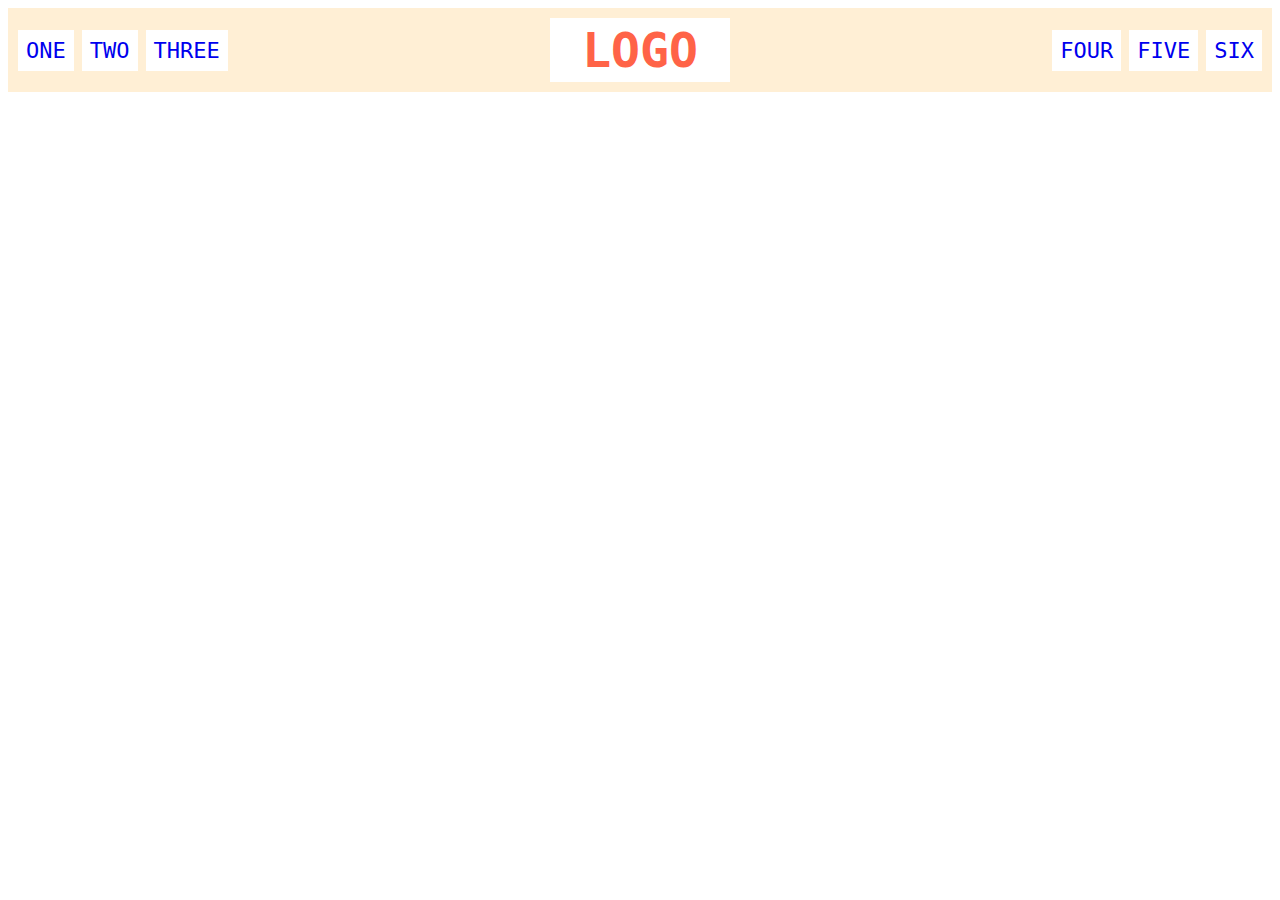
<file: flex/02-flex-header/index.html>
<!DOCTYPE html>
<html lang="en">
  <head>
    <meta charset="UTF-8" />
    <meta http-equiv="X-UA-Compatible" content="IE=edge" />
    <meta name="viewport" content="width=device-width, initial-scale=1.0" />
    <title>Flex Header</title>
    <link rel="stylesheet" href="style.css" />
  </head>
  <body>
    <div class="header">
      <div class="left-links">
        <ul>
          <li><a href="#">ONE</a></li>
          <li><a href="#">TWO</a></li>
          <li><a href="#">THREE</a></li>
        </ul>
      </div>
      <div class="logo">LOGO</div>
      <div class="right-links">
        <ul>
          <li><a href="#">FOUR</a></li>
          <li><a href="#">FIVE</a></li>
          <li><a href="#">SIX</a></li>
        </ul>
      </div>
    </div>
  </body>
</html>
</file>
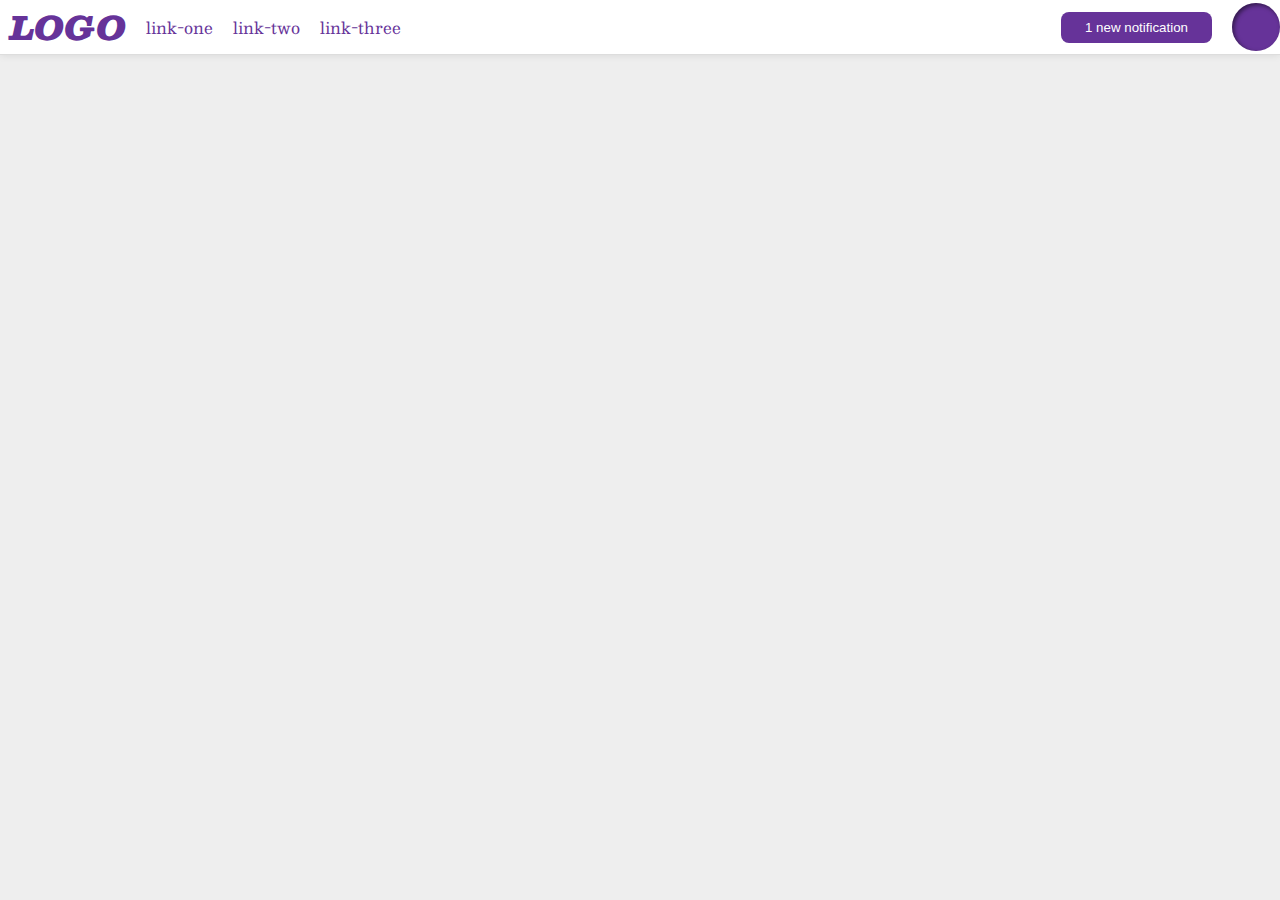
<file: flex/03-flex-header-2/index.html>
<!DOCTYPE html>
<html lang="en">
  <head>
    <meta charset="UTF-8" />
    <meta http-equiv="X-UA-Compatible" content="IE=edge" />
    <meta name="viewport" content="width=device-width, initial-scale=1.0" />
    <title>Flex Header 2</title>
    <link rel="stylesheet" href="style.css" />
  </head>
  <body>
    <div class="header">
      <div class="logo">LOGO</div>
      <ul class="links">
        <li><a href="https://google.com">link-one</a></li>
        <li><a href="https://google.com">link-two</a></li>
        <li><a href="https://google.com">link-three</a></li>
      </ul>
      <div class="left-push">
        <button class="notifications">1 new notification</button>
        <div class="profile-image"></div>
      </div>
    </div>
  </body>
</html>
</file>
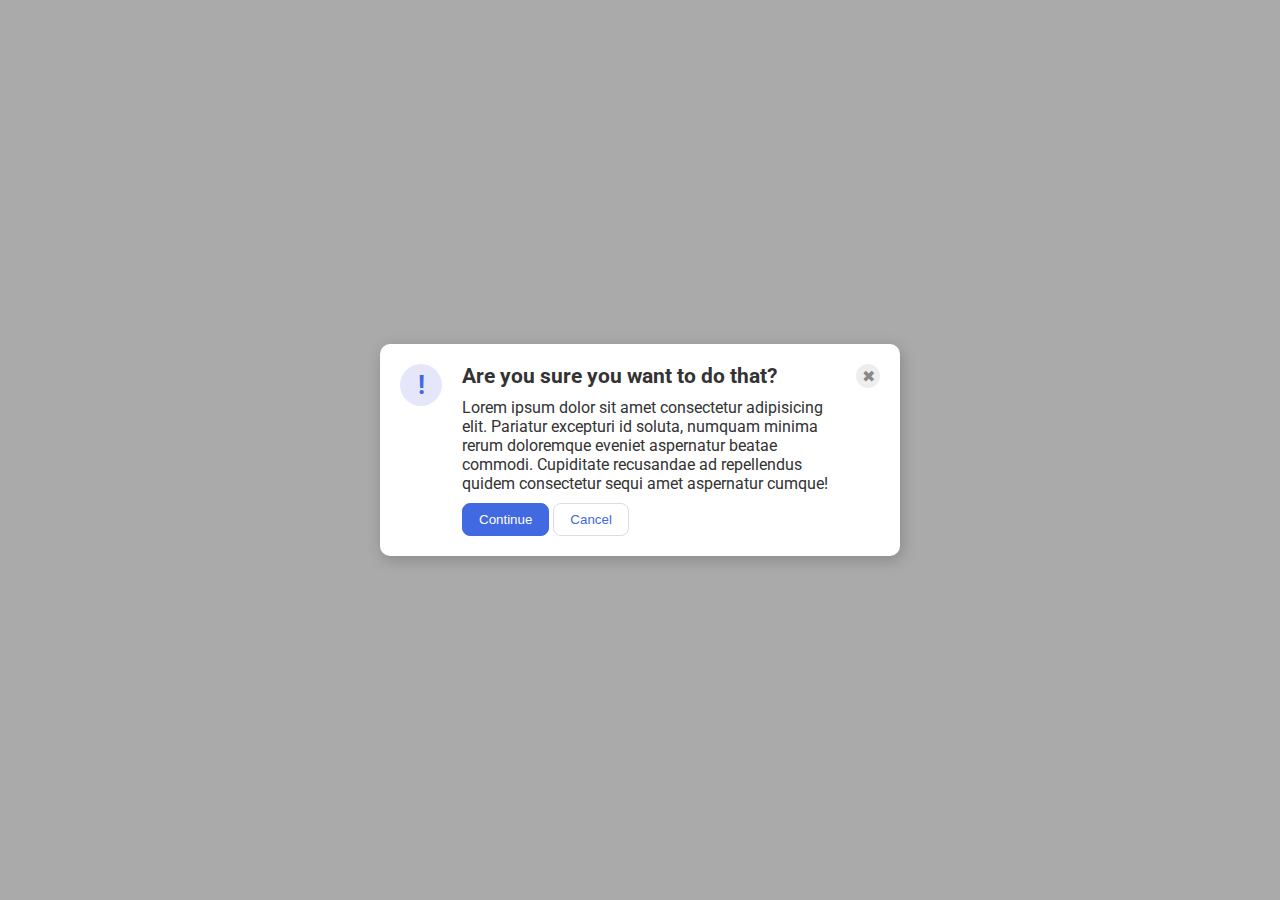
<file: flex/05-flex-modal/index.html>
<!DOCTYPE html>
<html lang="en">
  <head>
    <meta charset="UTF-8" />
    <meta http-equiv="X-UA-Compatible" content="IE=edge" />
    <meta name="viewport" content="width=device-width, initial-scale=1.0" />
    <link rel="stylesheet" href="style.css" />
    <title>Modal</title>
  </head>
  <body>
    <div class="modal">
      <div>
        <div class="icon">!</div>
      </div>
      <div class="dialogue-body">
        <div class="header">Are you sure you want to do that?</div>

        <div class="text">
          Lorem ipsum dolor sit amet consectetur adipisicing elit. Pariatur
          excepturi id soluta, numquam minima rerum doloremque eveniet
          aspernatur beatae commodi. Cupiditate recusandae ad repellendus quidem
          consectetur sequi amet aspernatur cumque!
        </div>
        <div class = "button-flex">
          <button class="continue">Continue</button>
          <button class="cancel">Cancel</button>
        </div>
      </div>
      <div>
        <button class="close-button">✖</button>
      </div>
    </div>
  </body>
</html>
</file>
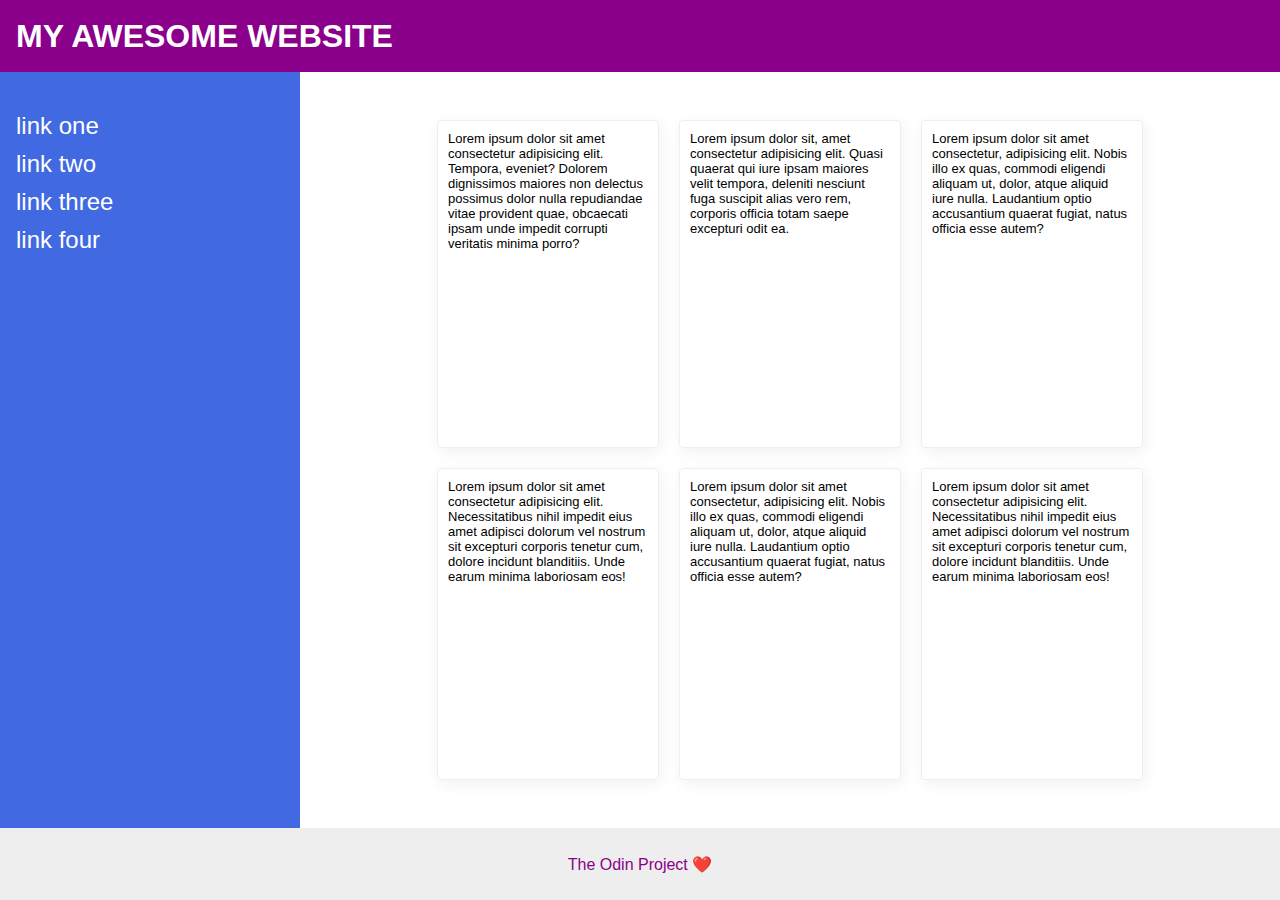
<file: flex/07-flex-layout-2/index.html>
<!DOCTYPE html>
<html lang="en">
  <head>
    <meta charset="UTF-8" />
    <meta http-equiv="X-UA-Compatible" content="IE=edge" />
    <meta name="viewport" content="width=device-width, initial-scale=1.0" />
    <title>The Holy Grail</title>
    <link rel="stylesheet" href="style.css" />
  </head>
  <body>
    <div class="header">MY AWESOME WEBSITE</div>
    <div class="content">
      <div class="sidebar">
        <ul>
          <li><a href="#">link one</a></li>
          <li><a href="#">link two</a></li>
          <li><a href="#">link three</a></li>
          <li><a href="#">link four</a></li>
        </ul>
      </div>
      <div class="card-set">
        <div class="card">
          Lorem ipsum dolor sit amet consectetur adipisicing elit. Tempora,
          eveniet? Dolorem dignissimos maiores non delectus possimus dolor nulla
          repudiandae vitae provident quae, obcaecati ipsam unde impedit
          corrupti veritatis minima porro?
        </div>
        <div class="card">
          Lorem ipsum dolor sit, amet consectetur adipisicing elit. Quasi
          quaerat qui iure ipsam maiores velit tempora, deleniti nesciunt fuga
          suscipit alias vero rem, corporis officia totam saepe excepturi odit
          ea.
        </div>
        <div class="card">
          Lorem ipsum dolor sit amet consectetur, adipisicing elit. Nobis illo
          ex quas, commodi eligendi aliquam ut, dolor, atque aliquid iure nulla.
          Laudantium optio accusantium quaerat fugiat, natus officia esse autem?
        </div>
        <div class="card">
          Lorem ipsum dolor sit amet consectetur adipisicing elit.
          Necessitatibus nihil impedit eius amet adipisci dolorum vel nostrum
          sit excepturi corporis tenetur cum, dolore incidunt blanditiis. Unde
          earum minima laboriosam eos!
        </div>
        <div class="card">
          Lorem ipsum dolor sit amet consectetur, adipisicing elit. Nobis illo
          ex quas, commodi eligendi aliquam ut, dolor, atque aliquid iure nulla.
          Laudantium optio accusantium quaerat fugiat, natus officia esse autem?
        </div>
        <div class="card">
          Lorem ipsum dolor sit amet consectetur adipisicing elit.
          Necessitatibus nihil impedit eius amet adipisci dolorum vel nostrum
          sit excepturi corporis tenetur cum, dolore incidunt blanditiis. Unde
          earum minima laboriosam eos!
        </div>
      </div>
    </div>
    <div class="footer">The Odin Project ❤️</div>
  </body>
</html>
</file>
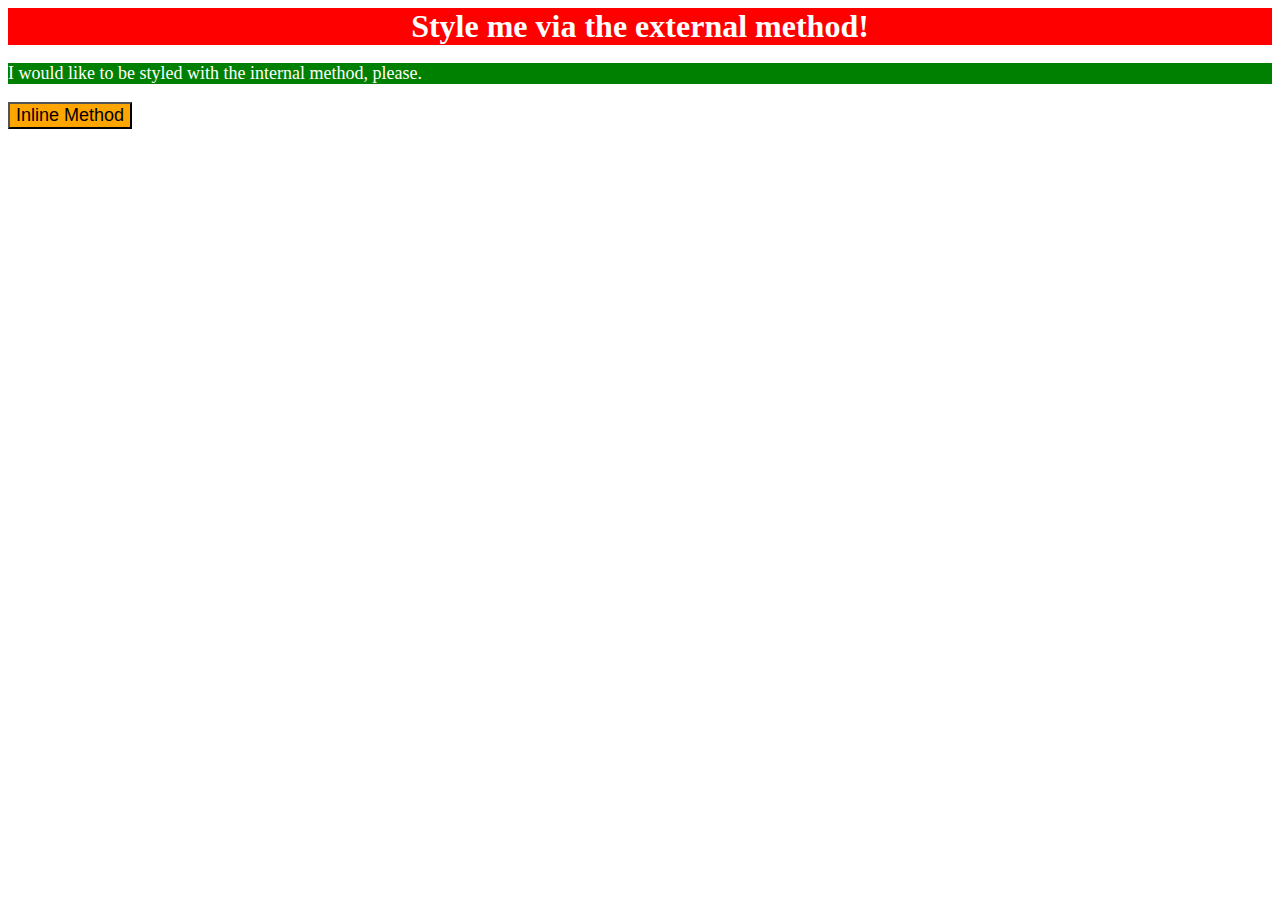
<file: foundations/01-css-methods/index.html>
<!DOCTYPE html>
<html lang="en">
  <head>
    <link rel="stylesheet" href="style.css" />
    <style>
      p {
        background-color: green;
        color: white;
        font-size: 18px;
      }
    </style>
    <meta charset="UTF-8" />
    <meta http-equiv="X-UA-Compatible" content="IE=edge" />
    <meta name="viewport" content="width=device-width, initial-scale=1.0" />
    <title>Methods for Adding CSS</title>
  </head>
  <body>
    <div>Style me via the external method!</div>
    <p>I would like to be styled with the internal method, please.</p>
    <button style = "background-color: orange; font-size: 18px;">Inline Method</button>
  </body>
</html>
</file>
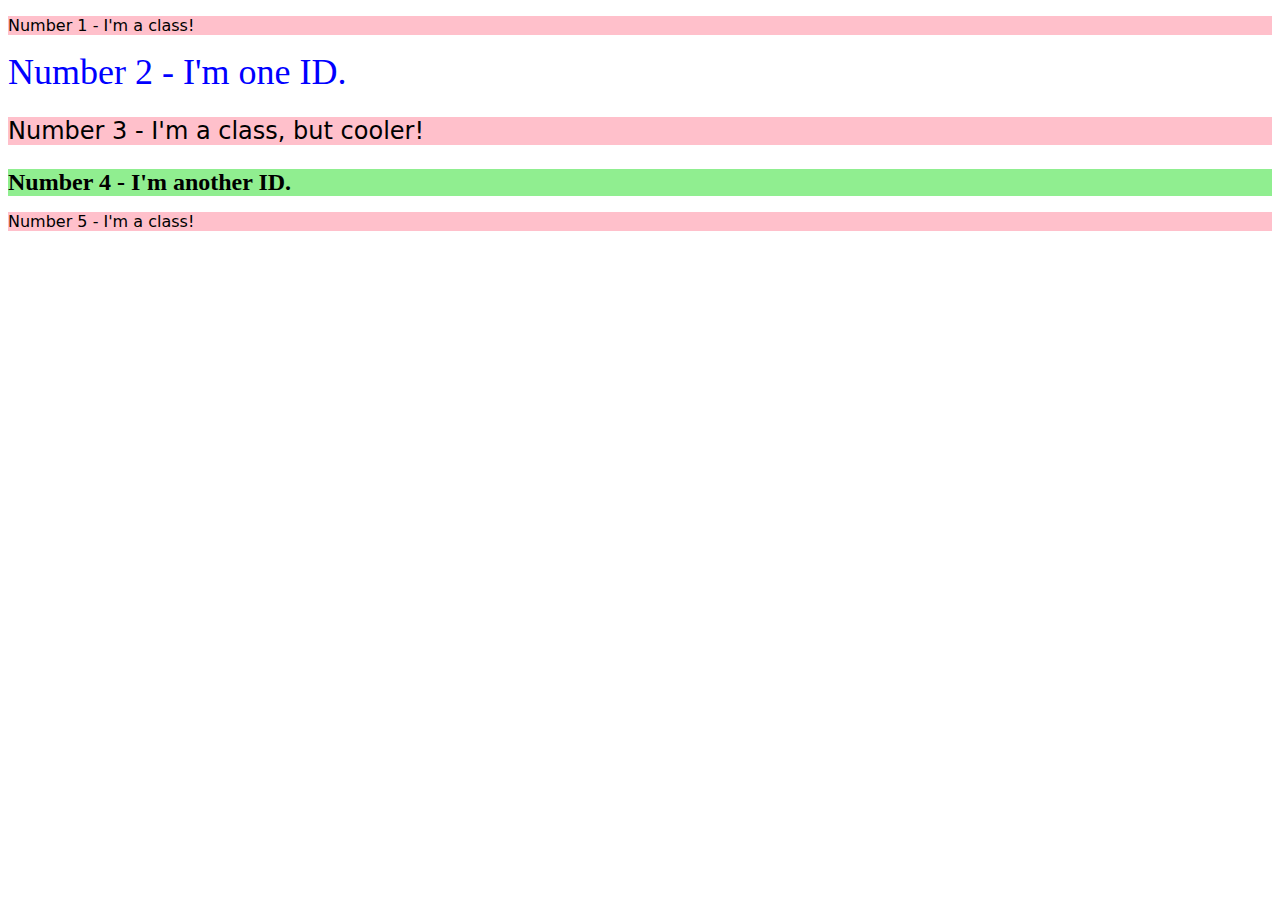
<file: foundations/02-class-id-selectors/index.html>
<!DOCTYPE html>
<html lang="en">
  <head>
    <meta charset="UTF-8">
    <meta http-equiv="X-UA-Compatible" content="IE=edge">
    <meta name="viewport" content="width=device-width, initial-scale=1.0">
    <title>Class and ID Selectors</title>
    <link rel="stylesheet" href="style.css">
  </head>
  <body>
    <p class="odd">Number 1 - I'm a class!</p>
    <div id="blue">Number 2 - I'm one ID.</div>
    <p class="odd extra">Number 3 - I'm a class, but cooler!</p>
    <div id = "green">Number 4 - I'm another ID.</div>
    <p class="odd">Number 5 - I'm a class!</p>
  </body>
</html>
</file>
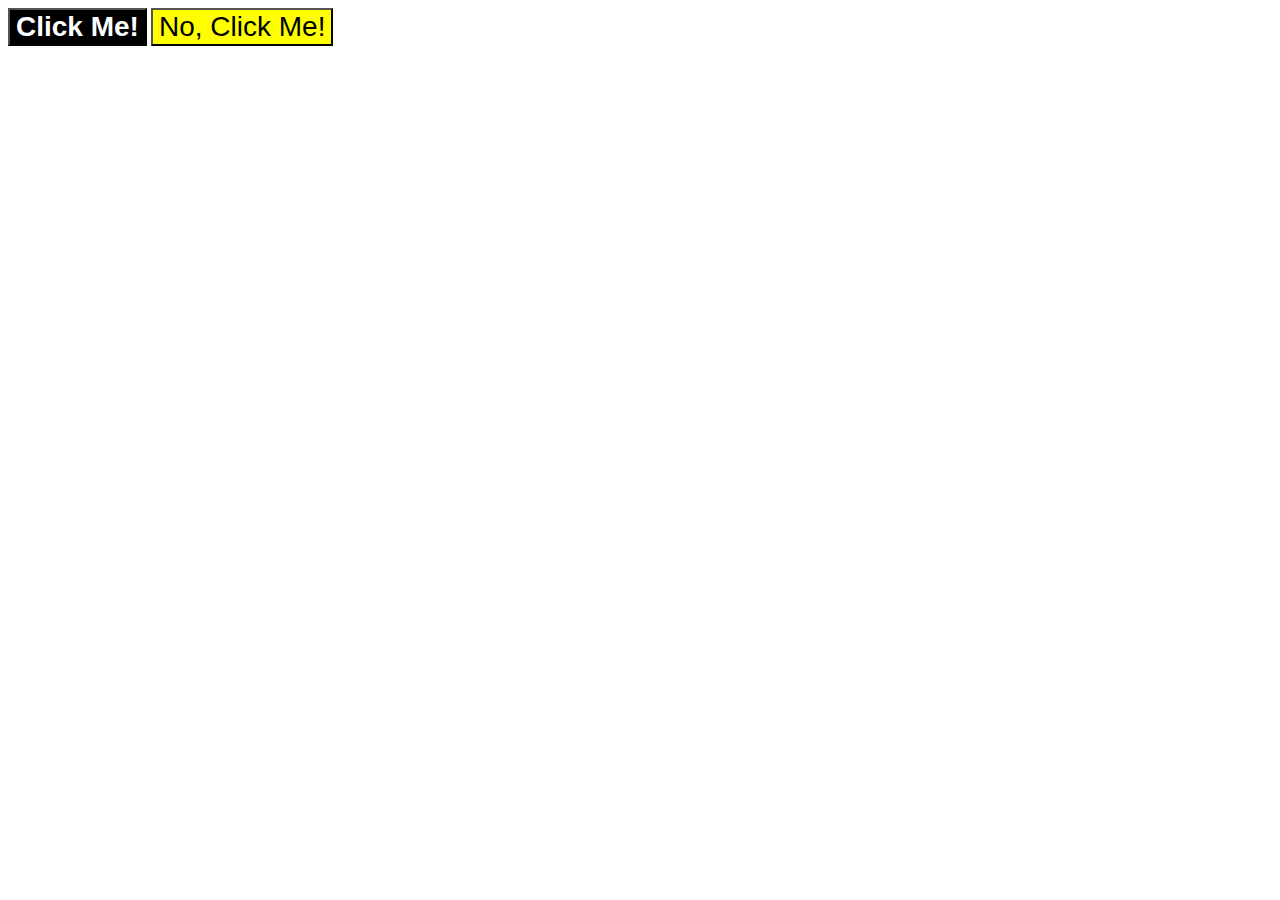
<file: foundations/03-grouping-selectors/index.html>
<!DOCTYPE html>
<html lang="en">
  <head>
    <meta charset="UTF-8">
    <meta http-equiv="X-UA-Compatible" content="IE=edge">
    <meta name="viewport" content="width=device-width, initial-scale=1.0">
    <title>Grouping Selectors</title>
    <link rel="stylesheet" href="style.css">
  </head>
  <body>
    <button class="one">Click Me!</button>
    <button class="two">No, Click Me!</button>
  </body>
</html>
</file>
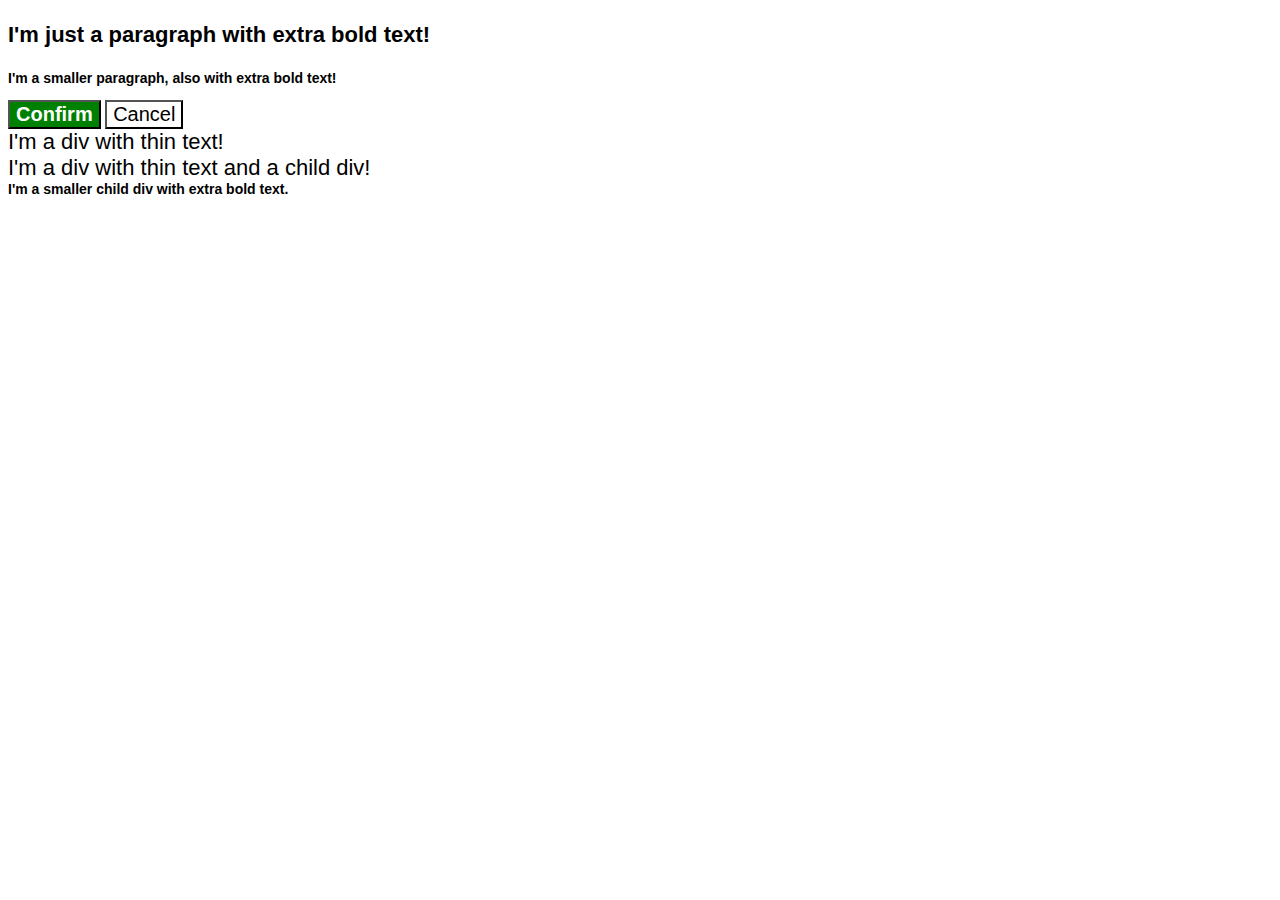
<file: foundations/06-cascade-fix/index.html>
<!DOCTYPE html>
<html lang="en">
  <head>
    <meta charset="UTF-8" />
    <meta http-equiv="X-UA-Compatible" content="IE=edge" />
    <meta name="viewport" content="width=device-width, initial-scale=1.0" />
    <title>Fix the Cascade</title>
    <link rel="stylesheet" href="style.css" />
  </head>
  <body>
    <p class="para">I'm just a paragraph with extra bold text!</p>
    <p class="para small-para">
      I'm a smaller paragraph, also with extra bold text!
    </p>

    <button id="confirm-button" class="button confirm">Confirm</button>
    <button id="cancel-button" class="button cancel">Cancel</button>

    <div class="text">I'm a div with thin text!</div>
    <div class="text">
      I'm a div with thin text and a child div!
      <div class="text child">
        I'm a smaller child div with extra bold text.
      </div>
    </div>
  </body>
</html>
</file>
<file: flex/02-flex-header/style.css>
.header  {
  font-family: monospace;
  background: papayawhip;
  display:flex;
  justify-content: space-between;
  padding: 10px;
  align-items: center;
}

.logo {
  font-size: 48px;
  font-weight: 900;
  color: tomato;
  background: white;
  padding: 4px 32px;
}


ul {
  /* this removes the dots on the list items*/
  list-style-type: none;
  display: flex;
  padding:0px;
  margin:0px;
  gap: 8px;
}

a {
  font-size: 22px;
  background: white;
  padding: 8px;
  /* this removes the line under the links */
  text-decoration: none;
}

.right-links{
}
</file>
<file: flex/03-flex-header-2/style.css>
/* this is some magical font-importing.  
you'll learn about it later. */
@import url('https://fonts.googleapis.com/css2?family=Besley:ital,wght@0,400;1,900&display=swap');

body {
  margin: 0;
  background: #eee;
  font-family: Besley, serif;
}

.header {
  background: white;
  border-bottom: 1px solid #ddd;
  box-shadow: 0 0 8px rgba(0,0,0,.1);
  display:flex;
  align-items: center;
  gap:20px;
}

.profile-image {
  background: rebeccapurple;
  box-shadow: inset 2px 2px 4px rgba(0,0,0,.5);
  border-radius: 50%;
  width: 48px;
  height: 48px;
}

.logo {
  color: rebeccapurple;
  font-size: 32px;
  font-weight: 900;
  font-style: italic;
  margin-left:10px;
}

button {
  border: none;
  border-radius: 8px;
  background: rebeccapurple;
  color: white;
  padding: 8px 24px;
}

a {
  /* this removes the line under our links */
  text-decoration: none;
  color: rebeccapurple;
}

ul {
  list-style-type: none;
  display: flex;
  gap:20px;
  align-items: center;
  padding:0;
  margin:0;
}

.left-push{
  display:flex;
  margin-left: auto;
  gap:20px;
  align-items: center;
}
</file>
<file: flex/05-flex-modal/style.css>
@import url('https://fonts.googleapis.com/css2?family=Roboto:wght@400;700&display=swap');

html, body {
  height: 100%;
}

body {
  font-family: Roboto, sans-serif;
  margin: 0;
  background: #aaa;
  color: #333;
  /* I'll give you this one for free lol */
  display: flex;
  align-items: center;
  justify-content: center;
}

.modal {
  background: white;
  width: 480px;
  border-radius: 10px;
  box-shadow: 2px 4px 16px rgba(0,0,0,.2);
  padding: 20px;
}

.icon {
  color: royalblue;
  font-size: 26px;
  font-weight: 700;
  background: lavender;
  width: 42px;
  height: 42px;
  border-radius: 50%;
  display: flex;
  align-items: center;
  justify-content: center;
}

.close-button {
  background: #eee;
  border-radius: 50%;
  color: #888;
  font-weight: 400;
  font-size: 16px;
  height: 24px;
  width: 24px;
  display: flex;
  align-items: center;
  justify-content: center;
  border: 1px solid #eee;
  padding: 0;
}

button {
  cursor: pointer;
  padding: 8px 16px;
  border-radius: 8px;
}

button.continue {
  background: royalblue;
  border: 1px solid royalblue;
  color: white;
}

button.cancel {
  background: white;
  border: 1px solid #ddd;
  color: royalblue;
}
.modal{
  display: flex;
  gap:20px;
}

.header {
  font-weight: bold;
  font-size: 21px;
}

.dialogue-body{
  display: flex;
  flex-direction: column;
  gap:10px;
}

/* .button-flex {
  display: flex;
  gap:10px; 

} */
</file>
<file: flex/07-flex-layout-2/style.css>
body {
  font-family: -apple-system, BlinkMacSystemFont, 'Segoe UI', Roboto, Oxygen, Ubuntu, Cantarell, 'Open Sans', 'Helvetica Neue', sans-serif;
  margin: 0;
  min-height: 100vh;
}

.header {
  height: 72px;
  background: darkmagenta;
  color: white;
  box-sizing: border-box;
}

.footer {
  height: 72px;
  background: #eee;
  color: darkmagenta;
}

.sidebar {
  width: 300px;
  background: royalblue;
  box-sizing: border-box;
}

.card {
  border: 1px solid #eee;
  box-shadow: 2px 4px 16px rgba(0, 0, 0, .06);
  border-radius: 4px;
}
/* solution */

body {
  display: flex;
  flex-direction: column;

}

.header {
  display: flex;
    font-size: 32px;
    font-weight: 900;
    padding-left:16px;
    align-items: center;
}

.content {
  display: flex;
  flex: 1 1 auto;

}

.footer {
  display: flex;
  justify-content: center;
  align-items: center;
}

.sidebar {
  box-sizing: border-box;
  width: 300px;
  font-size: 24px;
  padding: 16px;
  flex: 0 0 auto;
  
}
.sidebar ul{
  display: flex;
  flex-direction: column;
  padding: 0;
  list-style-type: none;
  gap: 10px;

}

.sidebar a{
  color: white;
  text-decoration: none;

}

.card-set {
  padding: 48px;
  display: flex;
  flex-wrap: wrap;
  justify-content: center;
  gap: 20px;
  font-size: 13px;
}

.card {
  padding: 10px;
  width: 200px;
}
</file>
<file: foundations/01-css-methods/style.css>
div {
    background-color: red;
    color: white;
    font-size: 32px;
    text-align: center;
    font-weight: bold;
  }
</file>
<file: foundations/02-class-id-selectors/style.css>
.odd {
    background-color: rgb(255, 192, 203);
    font-family: "Verdana", "Dejavu Sans", "sans-serif";
}

#blue {
    color: #0000ff;
    font-size: 36px;
}

.extra{
    font-size: 24px;
}

#green {
    background-color: #90ee90;
    font-size: 24px;
    font-weight: bold;
}
</file>
<file: foundations/03-grouping-selectors/style.css>
.one, .two {
    font-size: 28px;
    font-family: "Helvetica", "Times New Roman", "sans-serif";
}

.one {
    background-color: black;
    color: white;
    font-weight: bold;
}

.two {
    background-color: yellow;
}
</file>
<file: foundations/06-cascade-fix/style.css>
body {
  font-family: Arial, Helvetica, sans-serif;
}

.para,
.small-para {
  color: hsl(0, 0%, 0%);
  font-weight: 800;
}

.para.small-para {
  font-size: 14px;
  font-weight: 800;
}

.para {
  font-size: 22px;
}
.button {
  background-color: rgb(255, 255, 255);
  color: rgb(0, 0, 0);
  font-size: 20px;
}
.confirm {
  background: green;
  color: white;
  font-weight: bold;
} 



.child {
  color: rgb(0, 0, 0);
  font-weight: 800;
  font-size: 14px;
}

div {
  color: rgb(0, 0, 0);
  font-size: 22px;
  font-weight: 100;
}
</file>
